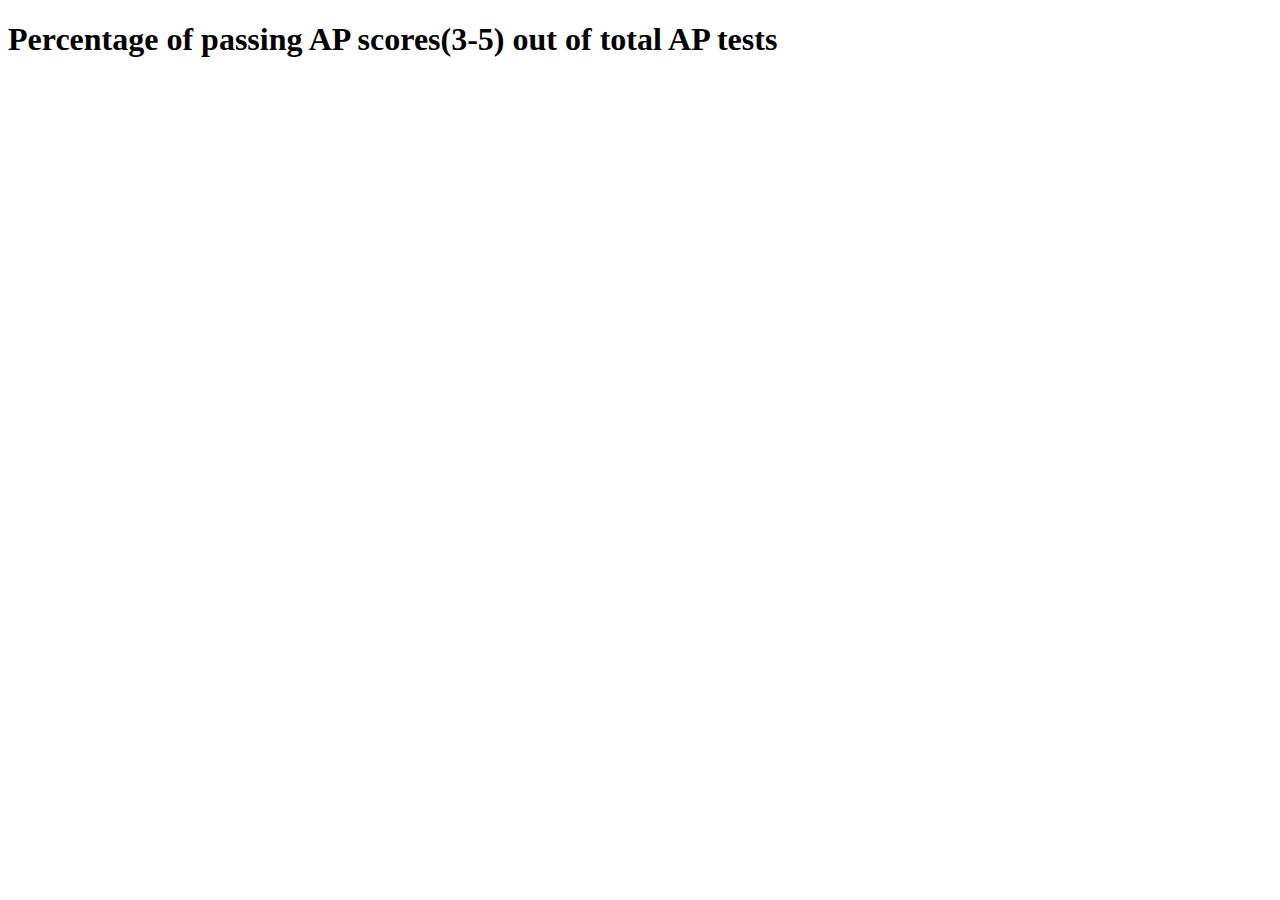
<file: index.html>
<!DOCTYPE html>
<html>
<meta charset="utf-8">
<head>
  <title>Test Scores</title>
</head>

<body>
  <h1>Percentage of passing AP scores(3-5) out of total AP tests</h1>
</body>

<script src="http://d3js.org/d3.v3.min.js" charset="utf-8"></script>
<script src="liquidFillGauge.js"></script>
<script src="animate.js"></script>
</html>
</file>
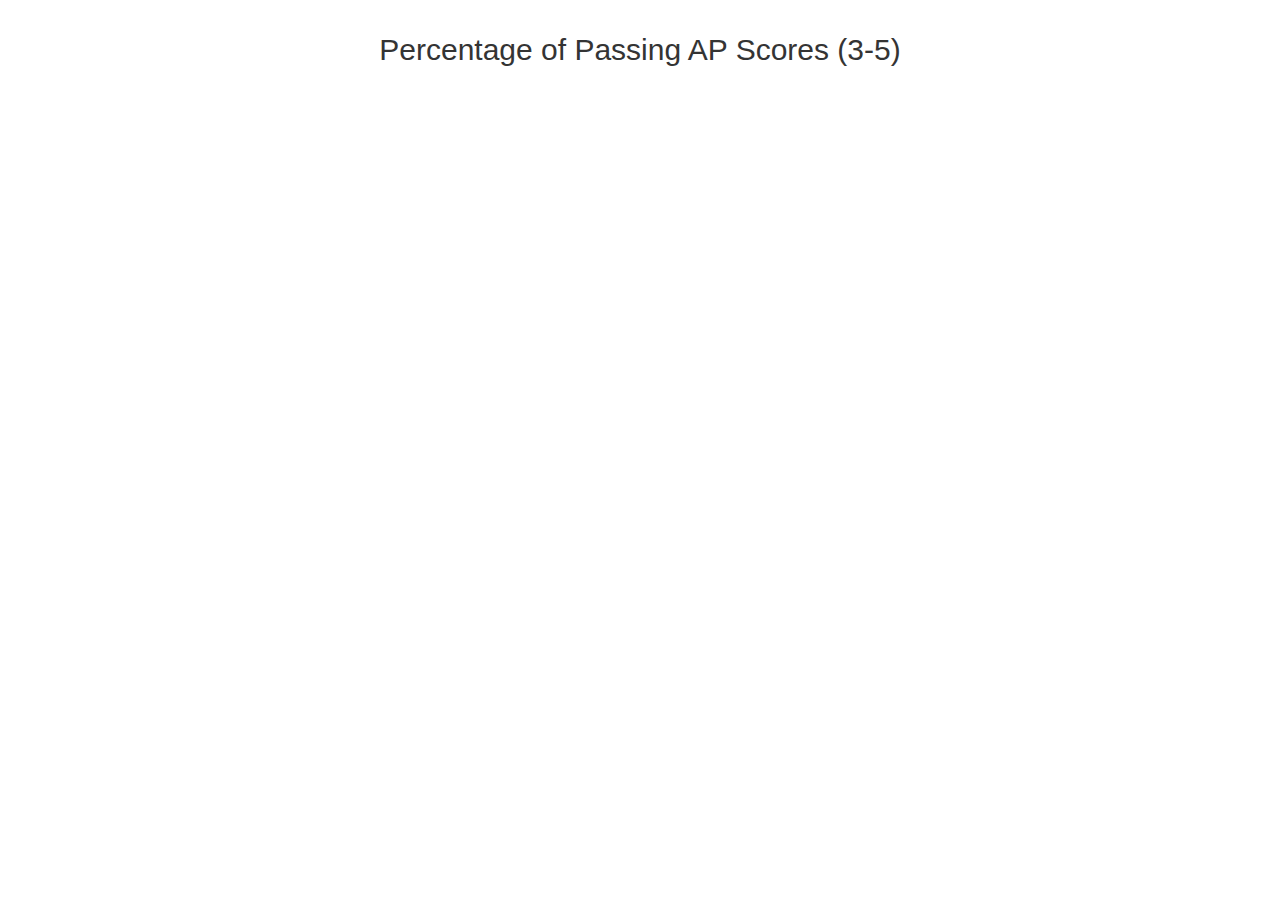
<file: index1.html>
<!DOCTYPE html>
<meta charset="utf-8">
<head>
  <title>NYC Test Scores</title>
  <link rel="stylesheet" type="text/css" href="style.css">
</head>

<body>
  <h1>Percentage of Passing AP Scores (3-5)</h1>
</body>

<script src="http://d3js.org/d3.v3.min.js" charset="utf-8"></script>
<script src="liquidFillGauge.js"></script>
<script src="animate.js"></script>
</file>
<file: style.css>
* {
  font-family: 'Comic Sans MS', sans-serif;
  text-align: center;

}
h1 {
  margin: 1em 0 0.5em 0;
  color: #343434;
  font-weight: normal;
  font-size: 30px;
  line-height: 40px;
}
select {
  display: inline-block;
  float: inherit;
  align-content: center;
}
</file>
